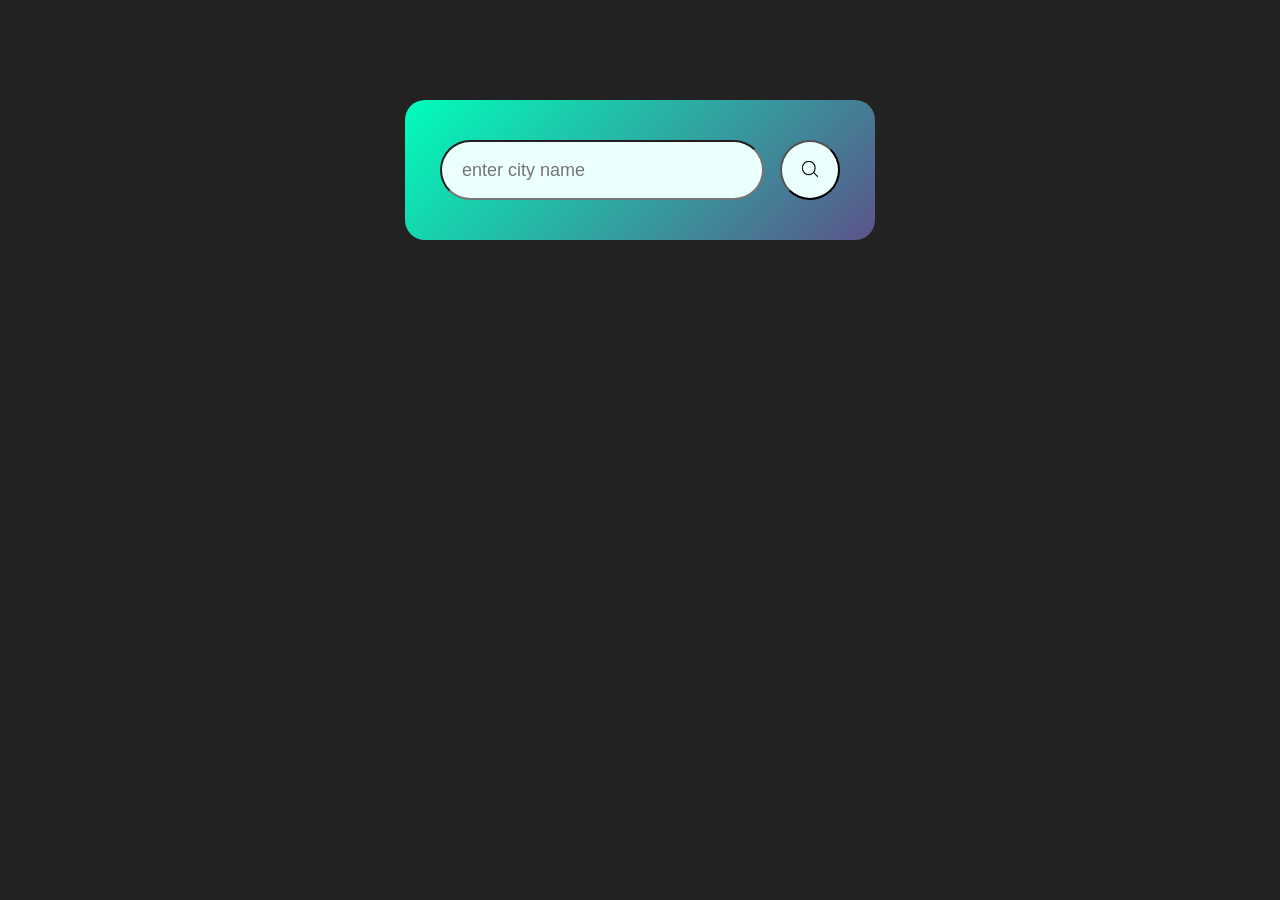
<file: index.html>
<!DOCTYPE html>
<html lang="en">
<head>
    <meta charset="UTF-8">
    <meta name="viewport" content="width=device-width, initial-scale=1.0">
    <title>Document</title>
    <link rel="stylesheet" href="css/style.css">
</head>
<body>
    <div class="card">
        <div class="search">
            <input type="text" placeholder="enter city name" 
            spellcheck="false">
            <button><img src="images/search button.png" alt=""></button>
        </div>
        
        <div class="error">
          <p>invalid city name</p>
        </div>
    
        <div class="weather">
            <img src="images/clouds.png" alt=""  class="weather-icon">
            <h1 class="temp">22°c</h1>
            <h2 class="city">New York</h2> 
            <div class="details">
                <div class="col">
                    <img src="images/humidity.png" alt="" >
                    <div>
                        <p class="humidity">50%</p>
                        <p>Humidity</p>
                    </div>
              
                </div>
                <div class="col">
                    <img src="images/wind.webp" alt="" >
                    <div>
                        <p class="wind">15 km/h</p>
                        <p>Wind Speed</p>
                    </div>
              
                </div>
            </div>       
        </div>
    </div>
   
<script>
const apikey = "56b7a351f66264b3034eddac7a70ae1a";
const apiUrl ="https://api.openweathermap.org/data/2.5/weather?units=metric&q=";

const searchBox = document.querySelector(".search input");
const searchBtn = document.querySelector(".search button");
const weatherIcon = document.querySelector(".weather-icon"); 

async function checkweather(city) {
    const response = await fetch(apiUrl + city + `&appid=${apikey}`);

    if (response.status == 404){
        document.querySelector(".error").style.display = "block";
        document.querySelector(".weather").style.display = "none";
    }else{ 
        var data = await response.json();

 document.querySelector(".city").innerHTML = data.name;
document.querySelector(".temp").innerHTML = Math.round(data.main.temp ) + "°c";
document.querySelector(".humidity").innerHTML = data.main.humidity + "%";
document.querySelector(".wind").innerHTML = data.wind.speed + " km/h";    
    
if(data.weather[0].main == "Clouds"){
    weatherIcon.src = "images/clouds.png";
}
else if(data.weather[0].main == "Clear"){
    weatherIcon.src = "images/clear.png";
}
 else if(data.weather[0].main == "Rain"){
    weatherIcon.src = "images/rain.png";
}
else if(data.weather[0].main == "Drizzle"){
    weatherIcon.src = "images/drizzle.png";
}
else if(data.weather[0].main == "Mist"){
    weatherIcon.src = "images/mist.png";
}
 document.querySelector(".weather").style.display = "block"; 
 document.querySelector(".error").style.display = "none";
    }

    

    
}

  
searchBtn.addEventListener("click", ()=>{
    checkweather(searchBox.value); 

})
        
    

</script>
</body>
</html>
</file>
<file: css/style.css>
* {
    margin: 0;
    padding: 0;
    font-family: 'poppin', sans-serif;
    box-sizing: border-box;
}
body {
    background: #222;
}

.card{
    width: 100%;
    max-width: 470px;

    background: linear-gradient(135deg, #00feba, #5b548a);
    color: #fff;
    margin: 100px auto 0;
    border-radius: 20px;
    padding: 40px 35px;
    text-align: center;
}
.search {
   width:100%;
   display: flex;
   align-items: center;
   justify-content: space-between;
}
.search input {
    bottom: 0;
    outline: 0;
    background: #ebfffc;
    color: #555;
    padding: 10px 20px;
    height: 60px;
    border-radius: 30px;
    flex: 1;
    margin-right: 16px;
    font-size: 18px;

}
.search button{
    bottom: 0;
    outline: 0;
    background: #ebfffc;
    border-radius: 50%;
    width: 60px;
    height: 60px;
    cursor: pointer;
}

.search button img{
    width: 16px;
   
    
}

.weather-icon {
    width: 170px;
    margin-top: 30px;

}
.weather h1{
    font-size: 80px;
    font-weight: 500;
}
.weather h2 {
    font-size: 45px;
    font-weight: 400;
    margin-top: -10px;
}
.details{
    display: flex;
    align-items: center;
    justify-content: space-between ;
    padding: 0 20px;
    margin-top: 50px;
}
.col{

    display: flex;
    align-items: center;
    text-align: left;
}
.col img{
    width: 40px;
    margin-right: 10px;
}
.humidity, .wind{
    font-size: 28px;
    margin-top: -6px;
}

.weather {
    display: none;
}
.error {
    text-align: left;
    margin-left: 10px;
    font-size: 14px;
    margin-top: 10px;
    display: none;
}
</file>
